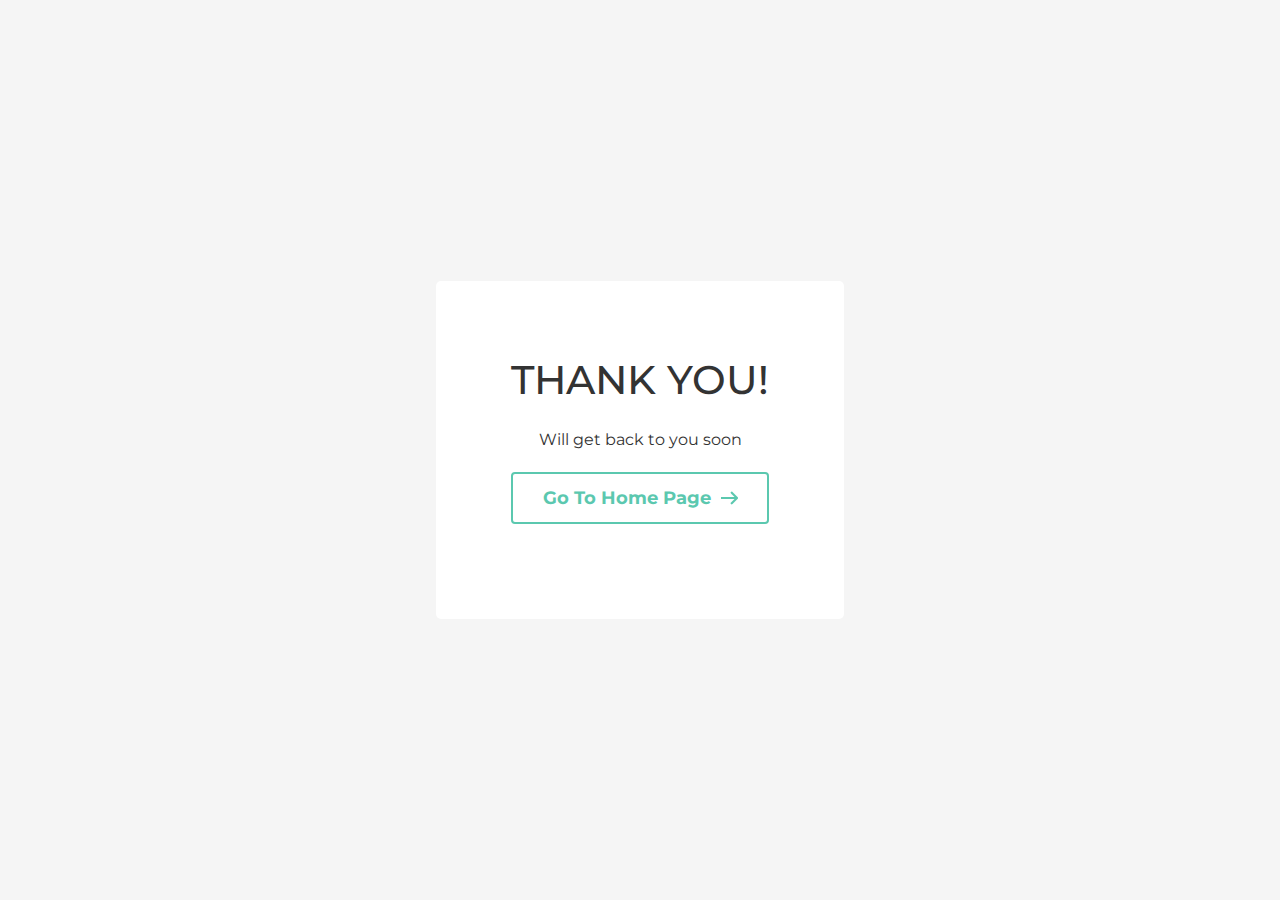
<file: thankyou.html>
<!DOCTYPE html>
<html class="no-js" lang="">
  <head>
    <meta charset="utf-8" />
    <meta http-equiv="X-UA-Compatible" content="IE=edge,chrome=1" />
    <title></title>
    <meta name="description" content="" />
    <meta name="viewport" content="width=device-width, initial-scale=1" />
    <link rel="preconnect" href="https://fonts.googleapis.com" />
    <link rel="preconnect" href="https://fonts.gstatic.com" crossorigin />
    <link
      href="https://fonts.googleapis.com/css2?family=Montserrat:wght@100;200;300;400;500;600;700;800;900&display=swap"
      rel="stylesheet"
    />
    <link rel="stylesheet" href="css/owl.carousel.min.css" />
    <link rel="stylesheet" href="css/owl.theme.default.min.css" />
    <link rel="stylesheet" href="css/bootstrap.min.css" />
    <link rel="stylesheet" href="css/main.css" />
  </head>
  <body>

    <div class="thankyou-container">
    <section class="thankyou-wrap">
        <div>
       
            <h1 class="site-header__title mb-4" data-lead-id="site-header-title">THANK YOU!</h1>
        
          <div class="main-content">
            <i class="fa fa-check main-content__checkmark" id="checkmark"></i>
            <p class="main-content__body" data-lead-id="main-content-body">
              Will get back to you soon
            </p>
            <!-- <a href="index.html" class="primary-btn">Go to Home Page</a> -->
            <a href="index.html" class="seconday-btn">
              Go To Home Page &nbsp;<img src="img/arrow-icon.png" alt="">
            </a>
          </div>
        </div>
    </section>
  </div>
  </body>
</html>
</file>
<file: css/main.css>
/*  custom styles*/
:root {
  --primary-color: #297c6b;
}
html {
  overflow-x: hidden;
}

body {
  font-family: "Montserrat", sans-serif;
  overflow-x: hidden;
}

.stroked-text {
  color: #fff;
  -webkit-text-fill-color: transparent;
  -webkit-text-stroke: 2px #000;
  font-weight: 700;
  position: relative;
}

span.stroked-text::after {
  content: attr(data-string);
  -webkit-text-stroke: 0px;
  -webkit-text-fill-color: #fff;
  position: absolute;
  left: 0;
  color: #fff;
}

span.stroked-text.stroke-color-green::after {
  -webkit-text-fill-color: #29554b;
  color: #29554b;
}

/*  Header Styles */

header {
  background: linear-gradient(rgb(25 77 68 / 70%), rgb(25 77 68 / 70%)),
    url("../img/cover-img.png") center repeat;
  background-size: cover;
  max-height: 650px;
}

header .container-fluid {
  padding-right: 0;
}

header nav {
  background-color: none;
}

header .navbar-nav li:not(:last-child) {
  margin-right: 31px;
}

header .navbar-nav li a {
  font-style: normal;
  font-weight: 400;
  font-size: 14px;
  line-height: 41px;
  color: rgba(255, 255, 255, 0.7);
}

header .navbar-nav li:last-child a {
  font-style: normal;
  font-weight: 700;
  font-size: 14px;
  line-height: 41px;
  color: #ffffff;
}

header .navbar-nav li:last-child a span {
  color: #5bc8af;
}

header .navbar-nav .nav-link.active,
.navbar-nav .show > .nav-link {
  font-style: normal;
  font-weight: 700;
  font-size: 14px;
  line-height: 41px;
  text-decoration-line: underline;
  color: #ffffff;
}

header .cover-section {
  display: flex;
  align-items: center;
  height: 578px;
  background-image: url("../img/Group-53.png"), url("../img/Rectangle-2.png");
  background-repeat: no-repeat;
  background-position: bottom;
  background-size: contain;
}

.cover-section p {
  color: #fff;
}

.cover-section h1 {
  font-weight: 700;
  font-size: 64px;
  line-height: 72px;
}

.cover-section h1 span {
  color: #fff;
  position: relative;
  -webkit-text-fill-color: transparent;
  -webkit-text-stroke: 2px #fff;
}

.cover-section h1 span::after {
  content: attr(data-string);
  -webkit-text-stroke: 0px;
  -webkit-text-fill-color: #52746d;
  position: absolute;
  left: 0;
  color: #52746d;
}

.cover-section p {
  font-style: normal;
  font-weight: 400;
  font-size: 14px;
  line-height: 24px;
  color: #ffffff;
}

.form-container {
  background: linear-gradient(180deg, #2a7d6c 0%, rgba(62, 105, 96, 0.62) 100%);
  box-shadow: 0px 10px 50px rgba(0, 0, 0, 0.12);
  border-radius: 12px;
  /* padding: 51px 28px 56px 28px; */
  padding: 50px 28px 30px 28px;
  text-align: center;
  max-width: 472px;
  width: 100%;
}

.form-container h3 {
  font-style: normal;
  font-weight: 700;
  font-size: 28px;
  line-height: 34px;
  color: #ffffff;
}

.form-container button,
.primary-btn {
  background: #5bc8af;
  box-shadow: 0px 4px 6px rgb(0 0 0 / 8%);
  border-radius: 4px;
  border: none;
  max-width: 221px;
  width: 100%;
  height: 56px;
  font-style: normal;
  font-weight: 700;
  font-size: 18px;
  line-height: 22px;
  color: #ffffff;
  margin: 20px auto;
}

.form-container .form-group.focused span {
  display: none !important;
}

.form-container button img {
  width: 21px;
}

.form-container select {
  width: 100%;
  border: 1px solid rgba(255, 255, 255, 0.5);
  border-radius: 2px;
  padding: 12px 16px;
  color: #fff;
  -webkit-appearance: none;
  appearance: none;
  background: url("../img/Polygon.png") center no-repeat;
  background-position: right;
  background-position-x: 97%;
  cursor: pointer;
}
.form-container option {
  background-color: #194d44;
}

.form-container .form-control {
  background-color: transparent;
  height: 48px;
  border-radius: 2px;
  color: #fff;
}

.form-container .form-control:focus {
  border-color: #fff;
}

.has-float-label {
  display: block;
  position: relative;
}
.has-float-label label,
.has-float-label > span {
  position: absolute;
  cursor: text;
  font-size: 75%;
  opacity: 1;
  -webkit-transition: all 0.2s;
  transition: all 0.2s;
  top: -0.5em;
  left: 0.75rem;
  z-index: 3;
  line-height: 1;
  padding: 1px 1px;
  background-color: #2a7969;
  color: #fff;
}
.has-float-label label::after,
.has-float-label > span::after {
  content: " ";
  display: block;
  position: absolute;
  height: 2px;
  top: 50%;
  left: -0.2em;
  right: -0.2em;
  z-index: -1;
}
.has-float-label .form-control::-webkit-input-placeholder {
  opacity: 0;
  -webkit-transition: all 0.2s;
  transition: all 0.2s;
  color: #fff;
}
.has-float-label
  .form-control:placeholder-shown:not(:focus)::-webkit-input-placeholder {
  opacity: 0;
}
.has-float-label .form-control:placeholder-shown:not(:focus) + * {
  font-size: 16px;
  top: 1em;
}
.input-group .has-float-label {
  display: table-cell;
}
.input-group .has-float-label .form-control {
  border-radius: 0.25rem;
}
.input-group .has-float-label:not(:last-child),
.input-group .has-float-label:not(:last-child) .form-control {
  border-bottom-right-radius: 0;
  border-top-right-radius: 0;
  border-right: 0;
}
.input-group .has-float-label:not(:first-child),
.input-group .has-float-label:not(:first-child) .form-control {
  border-bottom-left-radius: 0;
  border-top-left-radius: 0;
}

.hide-text,
label,
button {
  display: block;
  overflow: hidden;
}

fieldset {
  -moz-box-sizing: border-box;
  -webkit-box-sizing: border-box;
  box-sizing: border-box;
  position: relative;
  /* width: 200px; */
  padding: 16px 16px 8px 16px;
  border: 0;
}

.custom-error {
  display: none;
}

label[data-icon]:after,
button[data-icon]:after {
  position: absolute;
  top: 50%;
  left: 50%;
  font-size: 16px;
}

label {
  -moz-border-radius: 3px 0 0 3px;
  -webkit-border-radius: 3px;
  border-radius: 3px 0 0 3px;
  position: absolute;
  cursor: pointer;
}

input[type="text"] + label + span,
input[type="email"] + label + span,
.custom-error {
  display: none;
  -moz-border-radius: 3px;
  -webkit-border-radius: 3px;
  border-radius: 3px;
  -moz-box-shadow: 0 0 0 transparent;
  -webkit-box-shadow: 0 0 0 transparent;
  box-shadow: 0 0 0 transparent;
  position: absolute;
  margin-top: 45px;
  padding: 0 10px;
  max-width: 88%;
  z-index: 4;
  height: 40px;
  padding-top: 5px;
  line-height: 14px;
  color: #ffffff;
  background: #ff7777;
  border: 0;
  left: 6%;
  font-size: 12px;
}
input[type="text"] + label + span:before,
input[type="email"] + label + span:before,
.custom-error::before {
  width: 0;
  height: 0;
  left: 45%;
  top: -14px;
  content: "";
  position: absolute;
  border-width: 8px;
  border-style: solid;
  border-color: transparent transparent #ff7777 transparent;
}
input[type="text"]:invalid,
input[type="email"]:invalid {
  display: block;
  box-shadow: none;
  outline: none;
}
input[type="text"].blur:required:invalid {
  border-color: #fe7777;
}
input[type="text"].blur:required:invalid + label,
input[type="email"].blur:required:invalid + label {
  color: #ff7777;
  border-right-color: #ffffff;
}

@media screen and (max-width: 900px) {
  header {
    height: 100%;
    max-height: 100%;
  }

  header .cover-section {
    height: 100%;
    padding-bottom: 100px;
  }
  .cover-section h1 {
    color: #fff;
    text-align: center;
    margin-top: 50px;
  }

  .cover-section p {
    font-style: normal;
    font-weight: 400;
    font-size: 18px;
    line-height: 28px;
    text-align: center;
    color: rgba(255, 255, 255, 0.8);
    padding: 0 70px;
  }

  .navbar-toggler {
    border: none;
  }

  .navbar-toggler-icon {
    filter: invert(1);
  }

  .navbar-toggler:focus {
    box-shadow: none;
  }

  .form-container {
    margin: 0 auto;
  }
}

@media screen and (max-width: 600px) {
  .cover-section h1 {
    font-style: normal;
    font-weight: 700;
    font-size: 36px;
    line-height: 44px;
    text-align: center;
    margin-top: 50px;
    color: #fff;
  }

  .navbar-toggler {
    border: none;
  }

  .navbar-toggler-icon {
    filter: invert(1);
  }

  .navbar-toggler:focus {
    box-shadow: none;
  }

  .form-container {
    margin: 0 auto;
  }
}

/*  WE UNDERSTAND Styles */
.understand-section {
  padding: 62px 0 100px;
  background: #f5f5f5;
}

.understand-section h2 {
  font-style: normal;
  font-weight: 700;
  font-size: 36px;
  line-height: 46px;
  margin-bottom: 32px;
}

.understand-section .row:nth-of-type(1) {
  margin-bottom: 64px;
}

.understand-section .row p {
  font-style: normal;
  font-weight: 400;
  font-size: 14px;
  line-height: 24px;
  color: #333333;
}

.understand-section .row button,
.seconday-btn {
  border: 2px solid #5bc8af;
  border-radius: 4px;
  font-style: normal;
  font-weight: 700;
  font-size: 18px;
  line-height: 28px;
  color: #5bc8af;
  height: 52px;
  background-color: #fff;
  max-width: 371px;
  width: 100%;
}



.understand-section .row button img {
  width: initial;
}

.understand-section img {
  border-radius: 8px;
  width: 100%;
}

@media screen and (max-width: 900px) {
  .understand-section {
    background: #fff;
  }
  .understand-section .row:nth-of-type(1) {
    display: none;
  }
}

@media screen and (max-width: 600px) {
  .understand-section {
    background: #fff;
  }
  .understand-section .row:nth-of-type(1) {
    display: none;
  }
}

/*  
   WE CAN ORGANIZE EVERYTHING Styles
     */
.organize-section {
  padding: 100px 0;
}

.organize-section h2 {
  font-style: normal;
  font-weight: 700;
  font-size: 36px;
  line-height: 46px;
}

.organize-section .row p {
  font-style: normal;
  font-weight: 400;
  font-size: 14px;
  line-height: 24px;
  color: #333333;
}

.organize-section .row .italic-text {
  font-style: italic;
  font-size: 18px;
  line-height: 28px;
  color: #333333;
}

.organize-section .organize-list {
  padding: 0;
  display: grid;
  grid-template-columns: repeat(3, 1fr);
  grid-gap: 36px;
  margin-top: 36px;
}

.organize-section .organize-list li {
  list-style: none;
}

 .organize-list li a img {
        opacity: 0;
      }
 .organize-list li a:hover img {
        opacity: 1;
      }

.organize-section .organize-list li a {
  border: 2px solid #5bc8af;
  border-radius: 4px;
  height: 96px;
  max-width: 371px;
  width: 100%;
  display: flex;
  justify-content: center;
  align-items: center;
  color: var(--primary-color);
  text-decoration: none;
  font-style: normal;
  font-weight: 700;
  font-size: 18px;
  line-height: 28px;
  color: #333333;
}

.custom-tooltip {
  --bs-tooltip-bg: var(--primary-color);
}

.tooltip-inner {
  max-width: 300px;
  padding: 15px;
}

@media screen and (max-width: 900px) {
  .organize-section .organize-list {
    grid-template-columns: repeat(2, 1fr);
  }
  .organize-section .organize-list li a {
    padding: 0 20px;
    text-align: center;
  }
}

@media screen and (max-width: 600px) {
  .organize-section .organize-list {
    grid-template-columns: auto;
    grid-gap: 16px;
  }

  .organize-section .organize-list li a {
    max-width: 100%;
  }
}

/*   WATCH THE VIDEO Styles*/
.watch-video {
  background: linear-gradient(rgb(25 68 61 / 9%), rgb(26 69 62 / 51%)),
    url("../img/video-cover.png") center repeat;
  /* background: url("../img/video-cover.png"); */
  background-repeat: no-repeat;
  background-position: right;
  height: 650px;
  background-size: contain;
  position: relative;
  z-index: 1;
}

.watch-video > ul:nth-of-type(1) {
  display: grid;
  /* grid-template-columns: repeat(2, 1fr); */
  padding: 0;
  height: 100%;
  grid-template-columns: 60% auto;
}

.watch-video > ul:nth-of-type(1) li {
  list-style: none;
}

.watch-video .right-section {
  position: relative;
  height: 100%;
  display: flex;
  justify-content: center;
  align-items: center;
}

.watch-video .left-section {
  position: relative;
  background: url("../img/watch-video-curve.png") no-repeat;
  height: 100%;
  /* background-position: -10%; */
  display: flex;
  justify-content: center;
  align-items: center;
  flex-direction: column;
}

.watch-video .left-section::before {
  content: "";
  background: url("../img/Rectangle.png") center no-repeat;
  position: absolute;
  left: 0;
  height: 100%;
  width: 102%;
  z-index: -1;
}

.watch-video .left-section ul {
  max-width: 460px;
  width: 100%;
  padding: 0;
  margin-right: 65px;
}

.left-section ul li {
  list-style: none;
}

.left-section .stroked-text {
  color: #fff;
  -webkit-text-fill-color: transparent;
  -webkit-text-stroke: 2px #fff;
}

.left-section ul li:nth-of-type(1) h3 {
  font-style: normal;
  font-weight: 700;
  font-size: 44px;
  line-height: 52px;
  margin-bottom: 43px;
}

.left-section ul li h3 {
  font-style: normal;
  font-weight: 700;
  font-size: 24px;
  line-height: 32px;
  color: #ffffff;
}

.left-section ul li h3 img {
  padding-right: 12px;
}

.left-section ul li p {
  font-style: normal;
  font-weight: 400;
  font-size: 18px;
  line-height: 28px;
  color: rgba(255, 255, 255, 0.8);
  margin-left: 30px;
}

/*  
   Thankyou page Styles
     */

.thankyou-container {
  height: 100vh;
  display: flex;
  align-items: center;
  background: #f5f5f5;
}
.thankyou-wrap {
  /* background: linear-gradient(rgb(25 77 68 / 70%), rgb(25 77 68 / 70%)), url(../img/cover-img.png) center repeat; */
  background: #fff;
  background-size: cover;
  max-height: 650px;
  color: #333333;
  display: flex;
  align-items: center;
  padding: 75px;
  max-width: 70%;
  margin: 0 auto;
  text-align: center;
  justify-content: center;
  border-radius: 5px;
}
.thankyou-container .seconday-btn {
  display: block;
  text-decoration: none;
  line-height: 48px;
  margin: 20px auto;
  padding: 10px;
  display: flex;
  align-items: center;
  justify-content: center;
}

.thankyou-container:hover {
  color: #5bc8af;
}
.checkmark {
  width: 35px;
  height: 35px;
  border-radius: 50%;
  display: block;
  stroke-width: 2;
  stroke: #fff;
  stroke-miterlimit: 10;
  margin: 5px auto;
  box-shadow: inset 0px 0px 0px #5bc8af;
  padding: 0;
  animation: fill 0.4s ease-in-out 0.4s forwards,
    scale 0.3s ease-in-out 0.9s both;
}

.checkmark__circle {
  stroke-dasharray: 166;
  stroke-dashoffset: 166;
  stroke-width: 2;
  stroke-miterlimit: 10;
  stroke: #5bc8af;
  fill: none;
  animation: stroke 0.6s cubic-bezier(0.65, 0, 0.45, 1) forwards;
}

.checkmark__check {
  transform-origin: 50% 50%;
  stroke-dasharray: 48;
  stroke-dashoffset: 48;
  animation: stroke 0.3s cubic-bezier(0.65, 0, 0.45, 1) 0.8s forwards;
}

@keyframes stroke {
  100% {
    stroke-dashoffset: 0;
  }
}

@keyframes scale {
  0%,
  100% {
    transform: none;
  }
  50% {
    transform: scale3d(1.1, 1.1, 1);
  }
}

@keyframes fill {
  100% {
    box-shadow: inset 0px 0px 0px 30px #5bc8af;
  }
}

/*  
   Responsive styles
     */

@media screen and (max-width: 900px) {
  .watch-video {
    background-position: bottom;
    height: 100%;
    position: relative;
    z-index: 1;
    padding-bottom: 60%;
  }

  .watch-video > ul:nth-of-type(1) {
    display: block;
  }

  .thankyou-wrap {
    padding: 25px;
  }

  .watch-video .left-section ul {
    margin: 0;
    padding: 80px 35px;
    max-width: 100%;
  }

  .watch-video .left-section {
    background: url("../img/watch-video-ipad-curve.png");
    background-size: contain;
  }

  .watch-video .left-section::before {
    content: "";
    background: url("../img/Rectangle.png") center no-repeat;
    position: absolute;
    left: 0;
    height: 90vw;
    z-index: -1;
    transform: rotate(96deg) scale(1.5);
    top: -50%;
  }

  .watch-video .right-section {
    margin-top: -100px;
  }
}

@media screen and (max-width: 600px) {
  .watch-video {
    background-position: bottom;
    height: 100%;
    position: relative;
    z-index: 1;
    padding-bottom: 46%;
  }

  .watch-video .left-section {
    background-size: cover;
  }

  .watch-video > ul:nth-of-type(1) {
    display: block;
  }

  .watch-video .left-section ul {
    margin: 0;
    padding: 80px 16px;
  }

  .left-section ul li:nth-of-type(1) h3 {
    text-align: center;
    font-style: normal;
    display: inherit;
    font-weight: 700;
    font-size: 36px;
    line-height: 48px;
  }

  .left-section ul li p {
    font-style: normal;
    font-weight: 400;
    font-size: 14px;
    line-height: 24px;
    color: rgba(255, 255, 255, 0.8);
  }

  .left-section ul li h3 {
    font-style: normal;
    display: grid;
    grid-template-columns: 8% 92%;
    font-weight: 700;
    font-size: 18px;
    line-height: 24px;
    color: #ffffff;
  }
  .watch-video .left-section::before {
    content: none;
  }
}

@media screen and (max-width: 1440px) {
  .watch-video .left-section::before {
    width: 95%;
  }
}

@media screen and (max-width: 1365px) {
  .watch-video .left-section::before {
    width: 102%;
  }
}

@media screen and (min-width: 1367px) {
  .watch-video .left-section::before {
    width: 91%;
  }
}

@media screen and (min-width: 1441px) {
  .watch-video {
    background-size: 65%;
  }

  .watch-video .left-section {
    background-size: 85%;
    width: 95%;
  }

  .watch-video .left-section::before {
    width: 100%;
  }
}

/*  
   Footer Styles
     */
footer {
  background: #eaeaea;
  padding: 38px;
}

footer p {
  margin: 0;
}

footer .footer-links {
  padding: 0;
  display: flex;
  justify-content: end;
  margin: 0;
}

footer .footer-links li {
  list-style: none;
  margin-right: 20px;
}

footer .footer-links li a {
  font-style: normal;
  font-weight: 400;
  font-size: 14px;
  line-height: 24px;
  text-align: right;
  color: #757575;
  text-decoration: none;
}

@media screen and (max-width: 768px) {
  footer {
    padding: 34px 32px;
  }

  footer p {
    font-size: 14px;
    text-align: center;
  }

  footer .footer-links {
    margin: 18px 0px;
    justify-content: center;
  }

  footer .footer-links li {
    margin-right: 10px;
  }
}

@media screen and (max-width: 600px) {
  footer {
    padding: 34px 32px;
  }

  footer p {
    font-size: 12px;
    text-align: center;
  }

  footer .footer-links {
    margin: 18px 0px;
    justify-content: center;
  }

  footer .footer-links li {
    margin-right: 10px;
  }
}

/*  
   Slider Styles
     */

.testimonial {
  margin-top: -50px;
}

.owl-carousel .nav-btn {
  height: 47px;
  position: absolute;
  width: 26px;
  cursor: pointer;
  top: 100px !important;
}

header .navbar-nav li a:hover {
  text-decoration: underline;
}

.owl-carousel .owl-prev.disabled,
.owl-carousel .owl-next.disabled {
  pointer-events: none;
  opacity: 0.2;
}

.owl-carousel .prev-slide {
  background: url("../img/arrow.png") no-repeat scroll -12px 0px;
  left: -100px;
}
.owl-carousel .next-slide {
  background: url("../img/arrow.png") no-repeat scroll -12px 0px;
  right: -100px;
  transform: scale(-1) translate(-50%, -50%);
}

.testimonial-slider {
  max-width: 900px;
  width: 100%;
  margin: 0 auto;
}

.testimonial-slider figure {
  display: flex;
  justify-content: center;
  margin: 0;
}

.testimonial-slider figure img {
  max-width: 269px;
  box-shadow: 0px 3px 9px rgb(0 0 0 / 12%);
  border-radius: 8px;
  object-fit: cover;
}

.testimonial-slider figure figcaption {
  background: #194d44;
  box-shadow: 0px 10px 30px rgba(0, 0, 0, 0.12);
  color: #fff;
  padding: 62px 65px;
  text-align: left;
  margin-left: 36px;
  background-image: url("../img/quotes-icon.png");
  background-position-x: 90%;
  background-position-y: 10%;
  background-repeat: no-repeat;
}

.testimonial-slider figure figcaption h4 {
  font-style: normal;
  font-weight: 700;
  font-size: 24px;
  line-height: 34px;
  color: #ffffff;
}

.testimonial-slider figure figcaption p {
  font-style: italic;
  font-weight: 400;
  font-size: 18px;
  line-height: 28px;
  color: #ffffff;
}

@media screen and (max-width: 768px) {
  .testimonial-slider figure img {
    max-width: 198px;
    height: 198px;
  }

  .testimonial-slider figure figcaption p {
    font-size: 14px;
  }

  .testimonial-slider figure figcaption {
    padding: 13px 30px;
    margin-left: 26px;
  }

  .testimonial-slider figure figcaption h4 {
    font-size: 18px;
  }
}

@media screen and (max-width: 600px) {
  .testimonial-slider figure {
    display: block;
  }

  .testimonial-slider figure img {
    max-width: 180px;
    margin: 0 32px 32px 32px;
  }

  .testimonial-slider figure figcaption {
    margin-left: 0;
    padding: 130px 32px 72px 32px;
    margin-top: -130px;
  }
}

.modal-dialog {
  max-width: calc(100% - 130px);
  background-color: #000;
}

.modal-dialog video {
  /* height: 1000vh; */
  height: 100%;
  width: 100%;
}

.modal-header {
  border: none;
}

.modal-header .btn-close {
  filter: invert(1);
}

.modal-content {
  background-color: #000;
}

/* Helper classes */
@media (max-width: 767px) {
  .hidden-xs {
    display: none !important;
  }
}
@media (min-width: 768px) and (max-width: 991px) {
  .hidden-sm {
    display: none !important;
  }
}
@media (min-width: 992px) and (max-width: 1199px) {
  .hidden-md {
    display: none !important;
  }
}
@media (min-width: 1200px) {
  .hidden-lg {
    display: none !important;
  }
}

@media (max-width: 767px) {
  .visible-xs {
    display: block !important;
  }
}
@media (min-width: 768px) and (max-width: 991px) {
  .visible-sm {
    display: block !important;
  }
}
@media (min-width: 992px) and (max-width: 1199px) {
  .visible-md {
    display: block !important;
  }
}
@media (min-width: 1200px) {
  .visible-lg {
    display: block !important;
  }
}
</file>
